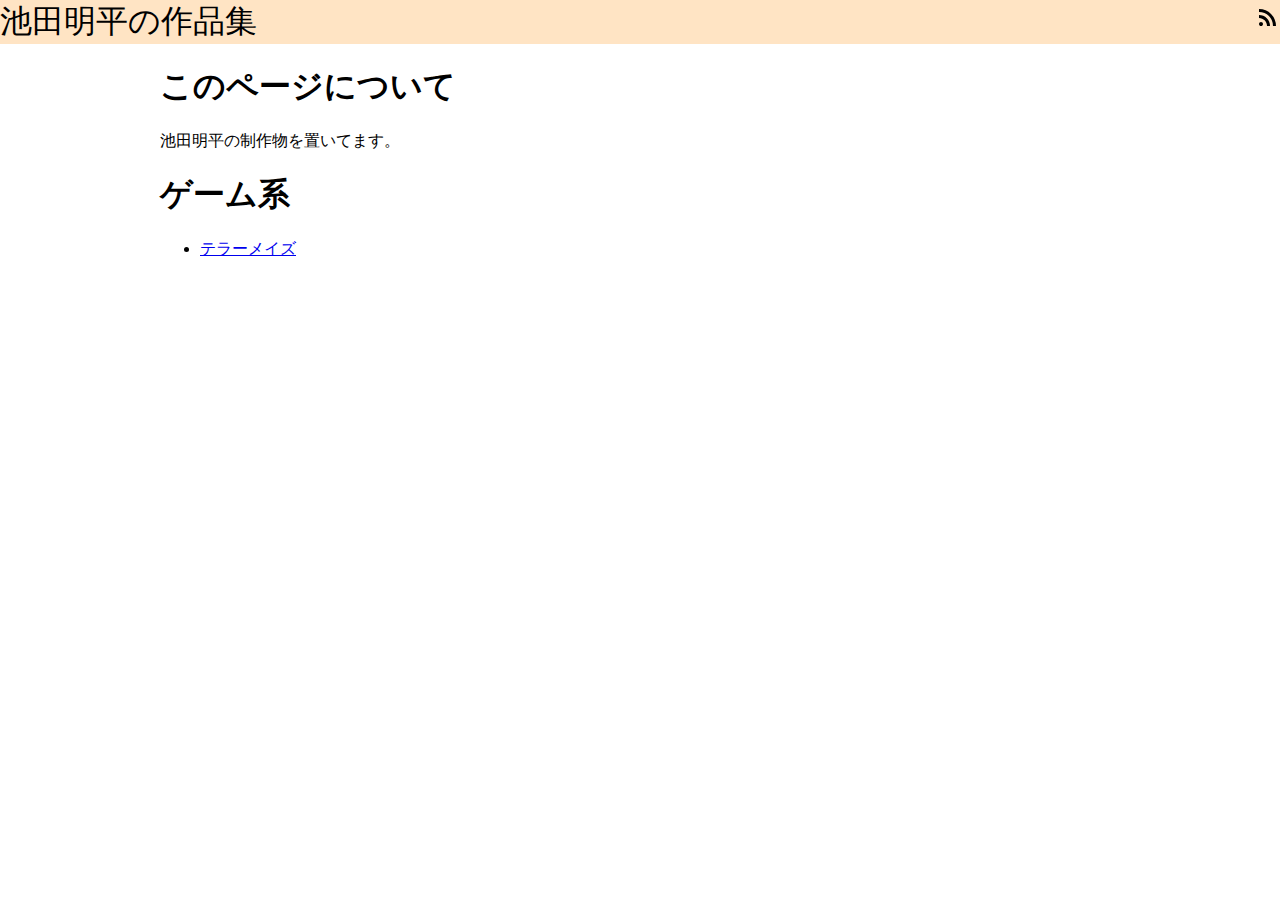
<file: index.html>
<!DOCTYPE html>
<html lang="ja">
<head>
    <meta charset="UTF-8">
    <meta name="viewport" content="width=device-width, initial-scale=1.0">
    <link rel="stylesheet" href="style.css"/>
    <title>池田明平の作品集</title>
</head>
<body>
    <header class="header">
        <a class="hidden-anchor header-title" href="./">池田明平の作品集</a>
        <a class="header-title" href="./feed.xml">
            <img class="header-icon" src="./imgs/header/rss_feed_FILL0_wght400_GRAD0_opsz24.svg"/>
        </a>
    </header>
    <div class="content">
        <h1>このページについて</h1>
        池田明平の制作物を置いてます。
        <h1>ゲーム系</h1>
        <ul>
            <li><a href="./articles/terror_maze.html">テラーメイズ</a></li>
        </ul>
    </div>
</body>
</html>
</file>
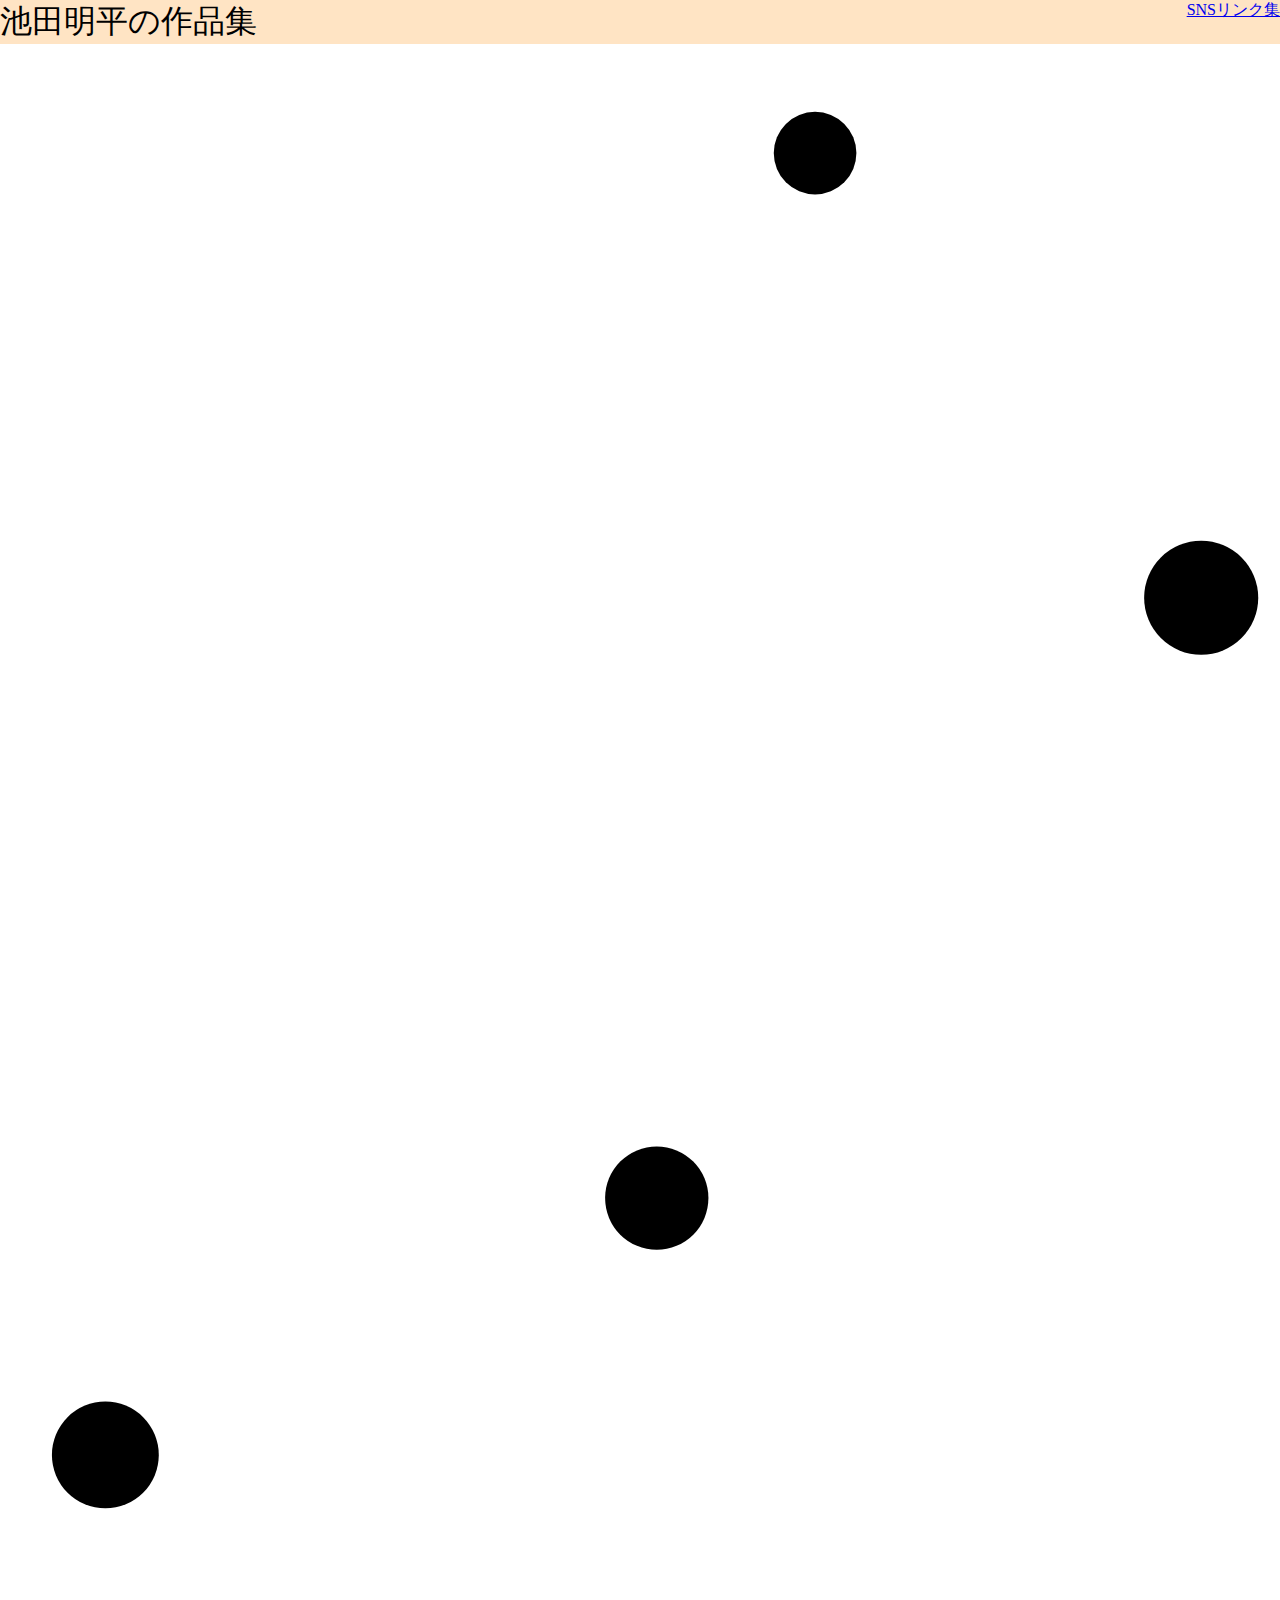
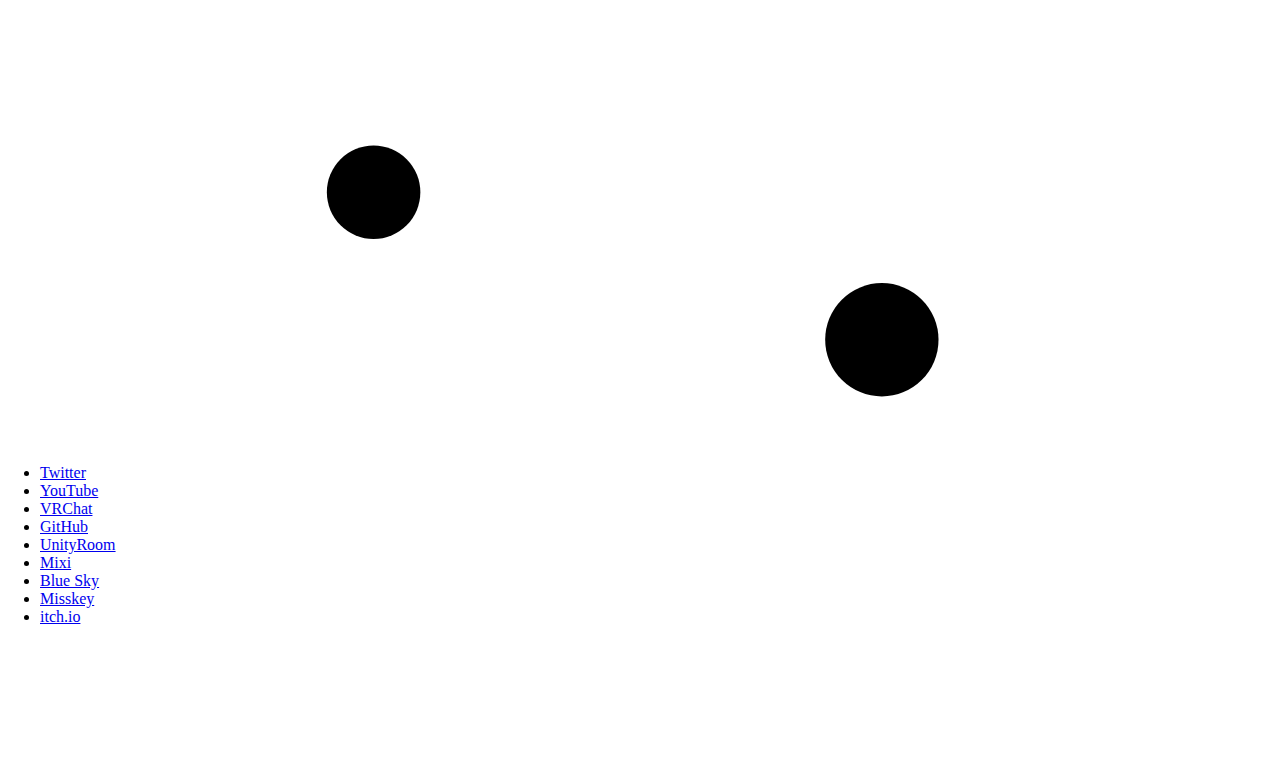
<file: sns.html>
<!DOCTYPE html>
<html lang="ja">
<head prefix="og: http://ogp.me/ns#">
    <meta charset="UTF-8">
    <meta name="viewport" content="width=device-width, initial-scale=1.0">
    <!-- OGP -->
    <meta property="og:title" content="SNSリンク | 池田明平の作品集"/>
    <meta property="og:type" content="website"/>
    <meta property="og:url" content="https://ikedaakihira.github.io/portfolio/sns.html"/>
    <meta property="og:image" content="https://ikedaakihira.github.io/portfolio/imgs/ogp.png"/>
    <meta property="og:site_name" content="SNSリンク | 池田明平の作品集"/>
    <meta property="og:description" content="池田明平の各種SNSへのリンクをまとめています。"/>
    <meta property="twitter:card" content="summary_large_image"/>
    <meta property="twitter:site" content="@ikedaakihira"/>
    <meta property="twitter:title" content="SNSリンク | 池田明平の作品集"/>
    <meta property="twitter:description" content="池田明平の各種SNSへのリンクをまとめています。"/>
    <meta property="twitter:image:width" content="1200"/>
    <meta property="twitter:image:height" content="630"/>
    <meta property="twitter:image:type" content="image/png"/>
    <meta property="twitter:image" content="https://ikedaakihira.github.io/portfolio/imgs/ogp.png"/>
    <link rel="stylesheet" href="style.css"/>
    <title>SNSリンク集 | 池田明平の作品集</title>

    <!--bootstrap-->
    <link href="https://cdn.jsdelivr.net/npm/bootstrap@5.3.0/dist/css/bootstrap.min.css" rel="stylesheet" integrity="sha384-9ndCyUaIbzAi2FUVXJi0CjmCapSmO7SnpJef0486qhLnuZ2cdeRhO02iuK6FUUVM" crossorigin="anonymous">
    <script src="https://cdn.jsdelivr.net/npm/bootstrap@5.3.0/dist/js/bootstrap.bundle.min.js" integrity="sha384-geWF76RCwLtnZ8qwWowPQNguL3RmwHVBC9FhGdlKrxdiJJigb/j/68SIy3Te4Bkz" crossorigin="anonymous"></script>
</head>
<body>
    <header class="header p-2">
        <a class="hidden-anchor header-title fs-1 fw-bold" href="./">池田明平の作品集</a>
        <a class="btn btn-outline-dark my-auto" href="./sns.html">SNSリンク集</a>
    </header>
    <img id="eye" src="eye.png" style="display: none;"/>
    <canvas id="background-canvas"></canvas>
    <div class="mx-auto w-50 py-5 card my-5">
        <ul>
            <li><a href="https://twitter.com/ikedaakihira">Twitter</a></li>
            <li><a href="https://youtube.com/@ikedaakihira">YouTube</a></li>
            <li><a href="https://vrchat.com/home/user/usr_4da3bef6-b67e-48ba-8d77-2b70dd41b898">VRChat</a></li>
            <li><a href="https://github.com/ikedaakihira">GitHub</a></li>
            <li><a href="https://unityroom.com/users/ikedaakihira">UnityRoom</a></li>
            <li><a href="https://mixi.social/@ikedaakihira">Mixi</a></li>
            <li><a href="https://bsky.app/profile/ikedaakihira.bsky.social">Blue Sky</a></li>
            <li><a href="https://misskey.io/@IkedaAkihira">Misskey</a></li>
            <li><a href="https://ikedaakihira.itch.io/">itch.io</a></li>
        </ul>
    </div>
    <script src="background.js"></script>
</body>
</html>
</file>
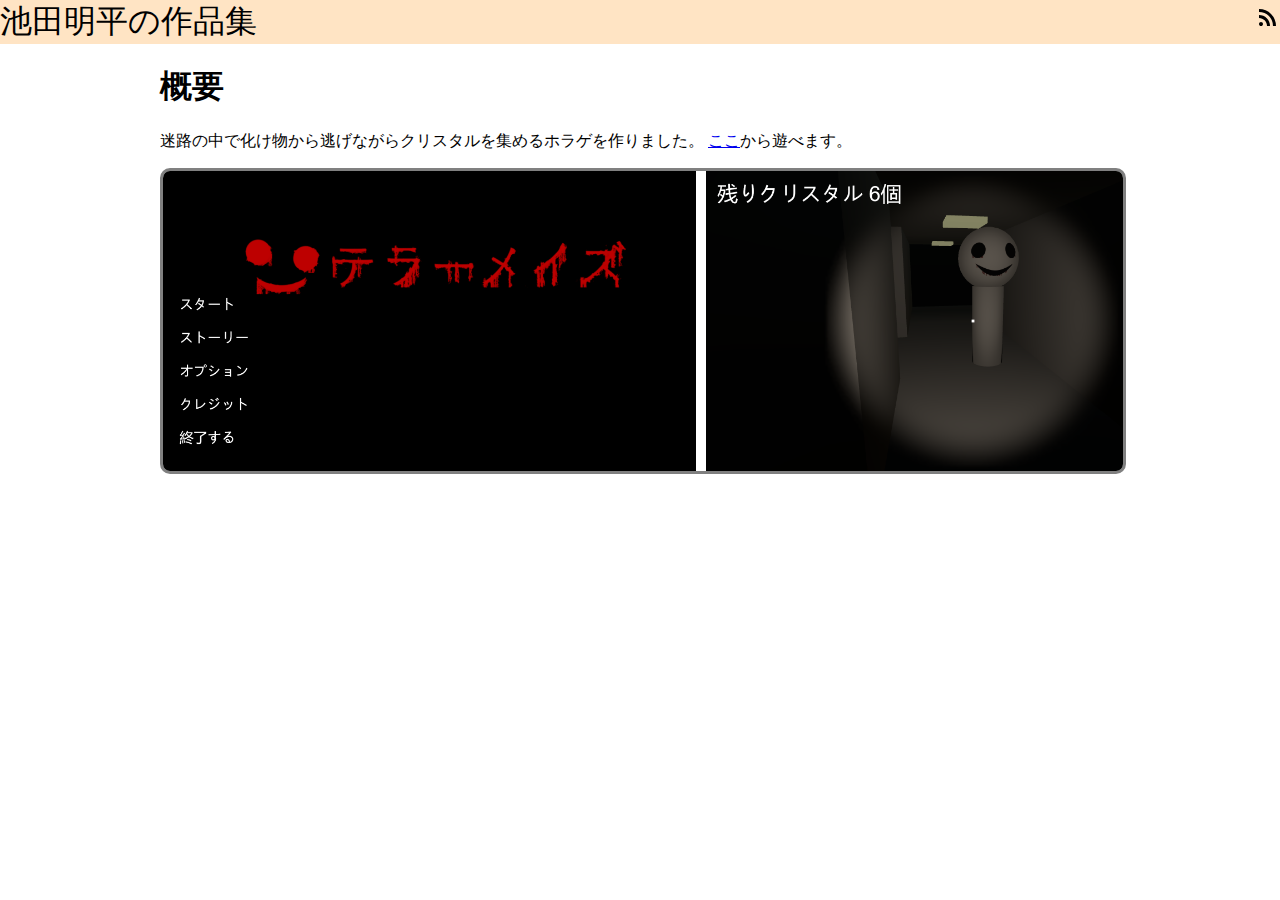
<file: articles/terror_maze.html>
<!DOCTYPE html>
<html lang="ja">
<head>
    <meta charset="UTF-8">
    <meta name="viewport" content="width=device-width, initial-scale=1.0">
    <link rel="stylesheet" href="../style.css"/>
</head>
<body>
    <header class="header">
        <a class="hidden-anchor header-title" href="../">池田明平の作品集</a>
        <a class="header-title" href="../feed.xml">
            <img class="header-icon" src="../imgs/header/rss_feed_FILL0_wght400_GRAD0_opsz24.svg"/>
        </a>
    </header>
    <div class="content">
        <h1>概要</h1>
        <p>
            迷路の中で化け物から逃げながらクリスタルを集めるホラゲを作りました。
            <a href="https://www.freem.ne.jp/win/game/31226" target="_blank" rel="noopener noreferrer">ここ</a>から遊べます。
        </p>
        <div class="scroll-x-card-list">
            <img class="card" src="../imgs/terror_maze/img0.png"/>
            <img class="card" src="../imgs/terror_maze/img1.png"/>
            <img class="card" src="../imgs/terror_maze/img2.png"/>
            <img class="card" src="../imgs/terror_maze/img3.png"/>
        </div>
    </div>
</body>
</html>
</file>
<file: style.css>
body {
    margin: 0;
}

.content {
    width: 75%;
    margin: auto;
}

.scroll-x-card-list {
    overflow-x: scroll;
    width: 100%;
    display: flex;
    gap: 10px;
    border-radius: 10px;
    border: solid #808080;
}

.card {
    height: 300px;
    width: auto;
}

.header {
    display: flex;
    position: sticky;
    left: 0px;
    top: 0px;
    width: 100%;
    background-color: bisque;
    margin: 0;
    justify-content: space-between;
}

.header h1 {
    margin: 0;
}

.hidden-anchor {
    text-decoration: none;
}

.header-title {
    color: black;
    font-size: 2em;
}
</file>
